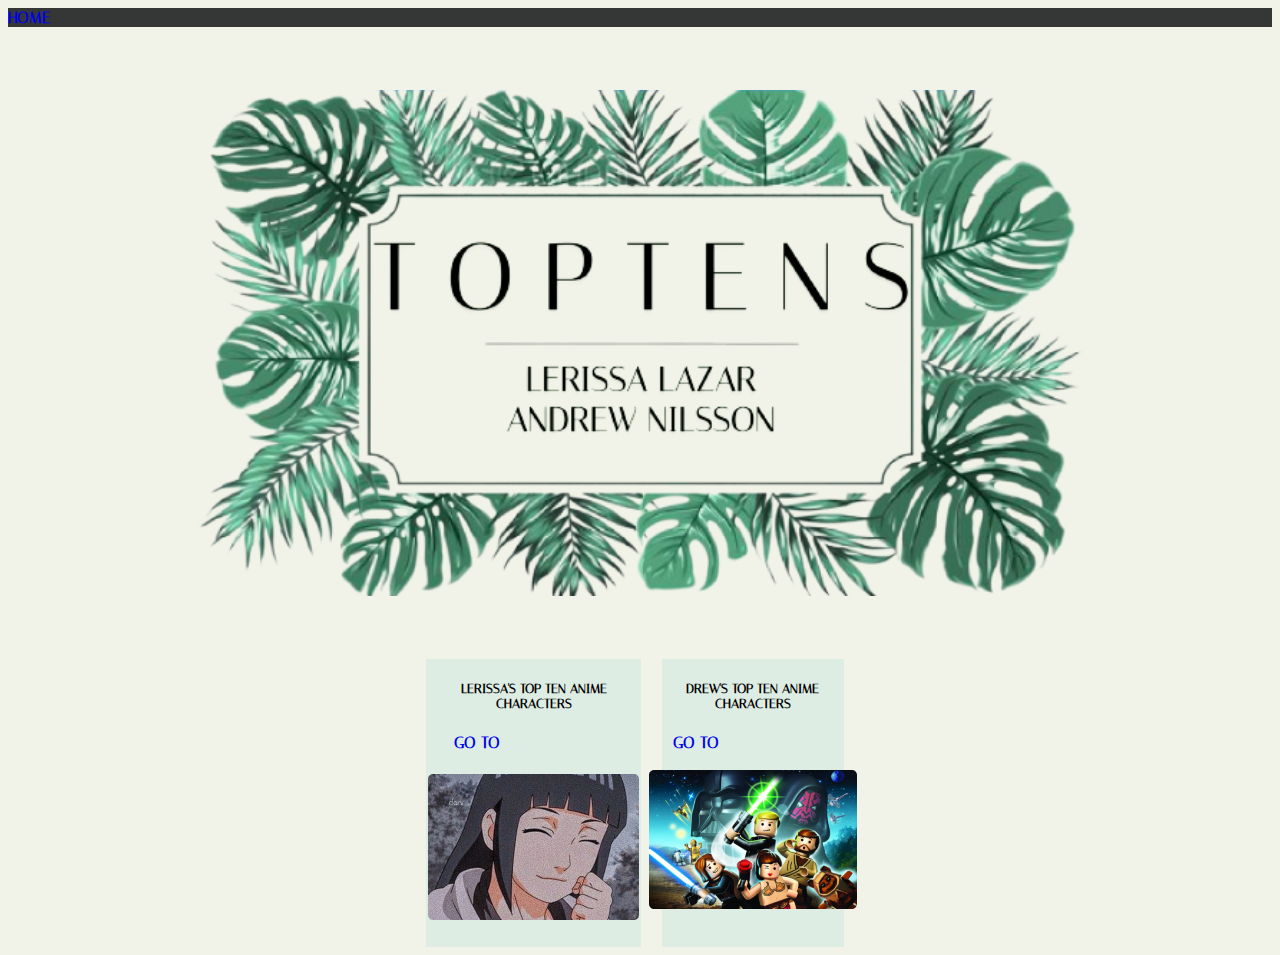
<file: index.html>
<!doctype html>
<html lang="en">

<head>
    <meta charset="utf-8">
    <meta name="viewport" content="width=device-width, initial-scale=1">
    <title>Top 10 Website</title>
    <link href="https://cdn.jsdelivr.net/npm/bootstrap@5.2.2/dist/css/bootstrap.min.css" rel="stylesheet"
        integrity="sha384-Zenh87qX5JnK2Jl0vWa8Ck2rdkQ2Bzep5IDxbcnCeuOxjzrPF/et3URy9Bv1WTRi" crossorigin="anonymous">
    <link href="./CSS/styles.css" rel="stylesheet">
    <link rel="preconnect" href="https://fonts.googleapis.com">
    <link rel="preconnect" href="https://fonts.gstatic.com" crossorigin>
    <link href="https://fonts.googleapis.com/css2?family=Italiana&display=swap" rel="stylesheet">
</head>

<body>
    <nav class="navbar bg-dark">
        <div class="container-fluid">
            <a a href="./index.html" class="btn btn-bd-nav"><span>HOME</span></a>
        </div>
    </nav>

    <div class="container homelogo">
        <img class="logo" src="./Assets/Screenshot_2022-11-08_at_11.23.37_AM-removebg-preview (1).png">
    </div>

    <div class="container homecards">
        <div class="col-6 homecardcolumn">
            <div class="card">
                <div class="row no-gutters">
                    <div class="col-sm-7">
                        <div class="row cardleft">
                            <div class="col-12 cardbody">
                                <div class="card-body">
                                    <h5 class="card-title">LERISSA'S TOP TEN ANIME CHARACTERS</h5>
                                </div>
                            </div>
                            <div class="col-12 cardbtn">
                                <a a href="./Pages/Lerissa.html" class="btn btn-bd-primary"><span>GO TO</span></a>
                            </div>
                        </div>
                    </div>
                    <div class="col-sm-5">
                        <img class="card-img" src="./Assets/HinataHyuga.png" alt="Lerissa's Top 10 Card">
                    </div>
                </div>
            </div>
        </div>
        <div class="col-6 homecardcolumn">
            <div class="card" style="width: 85%; height:fit-content;">
                <div class="row no-gutters">
                    <div class="col-sm-7">
                        <div class="row cardleft">
                            <div class="col-12 cardbody">
                                <div class="card-body">
                                    <h5 class="card-title">DREW'S TOP TEN ANIME CHARACTERS</h5>
                                </div>
                            </div>
                            <div class="col-12 cardbtn">
                                <a a href="./Pages/Drew.html" class="btn btn-bd-primary"><span>GO TO</span></a>
                            </div>
                        </div>
                    </div>
                    <div class="col-sm-5">
                        <img class="card-img" src="./Assets/LegoStarWars.png" alt="Drew's Top 10 Card">
                    </div>
                </div>
            </div>
        </div>
    </div>

</html>
</file>
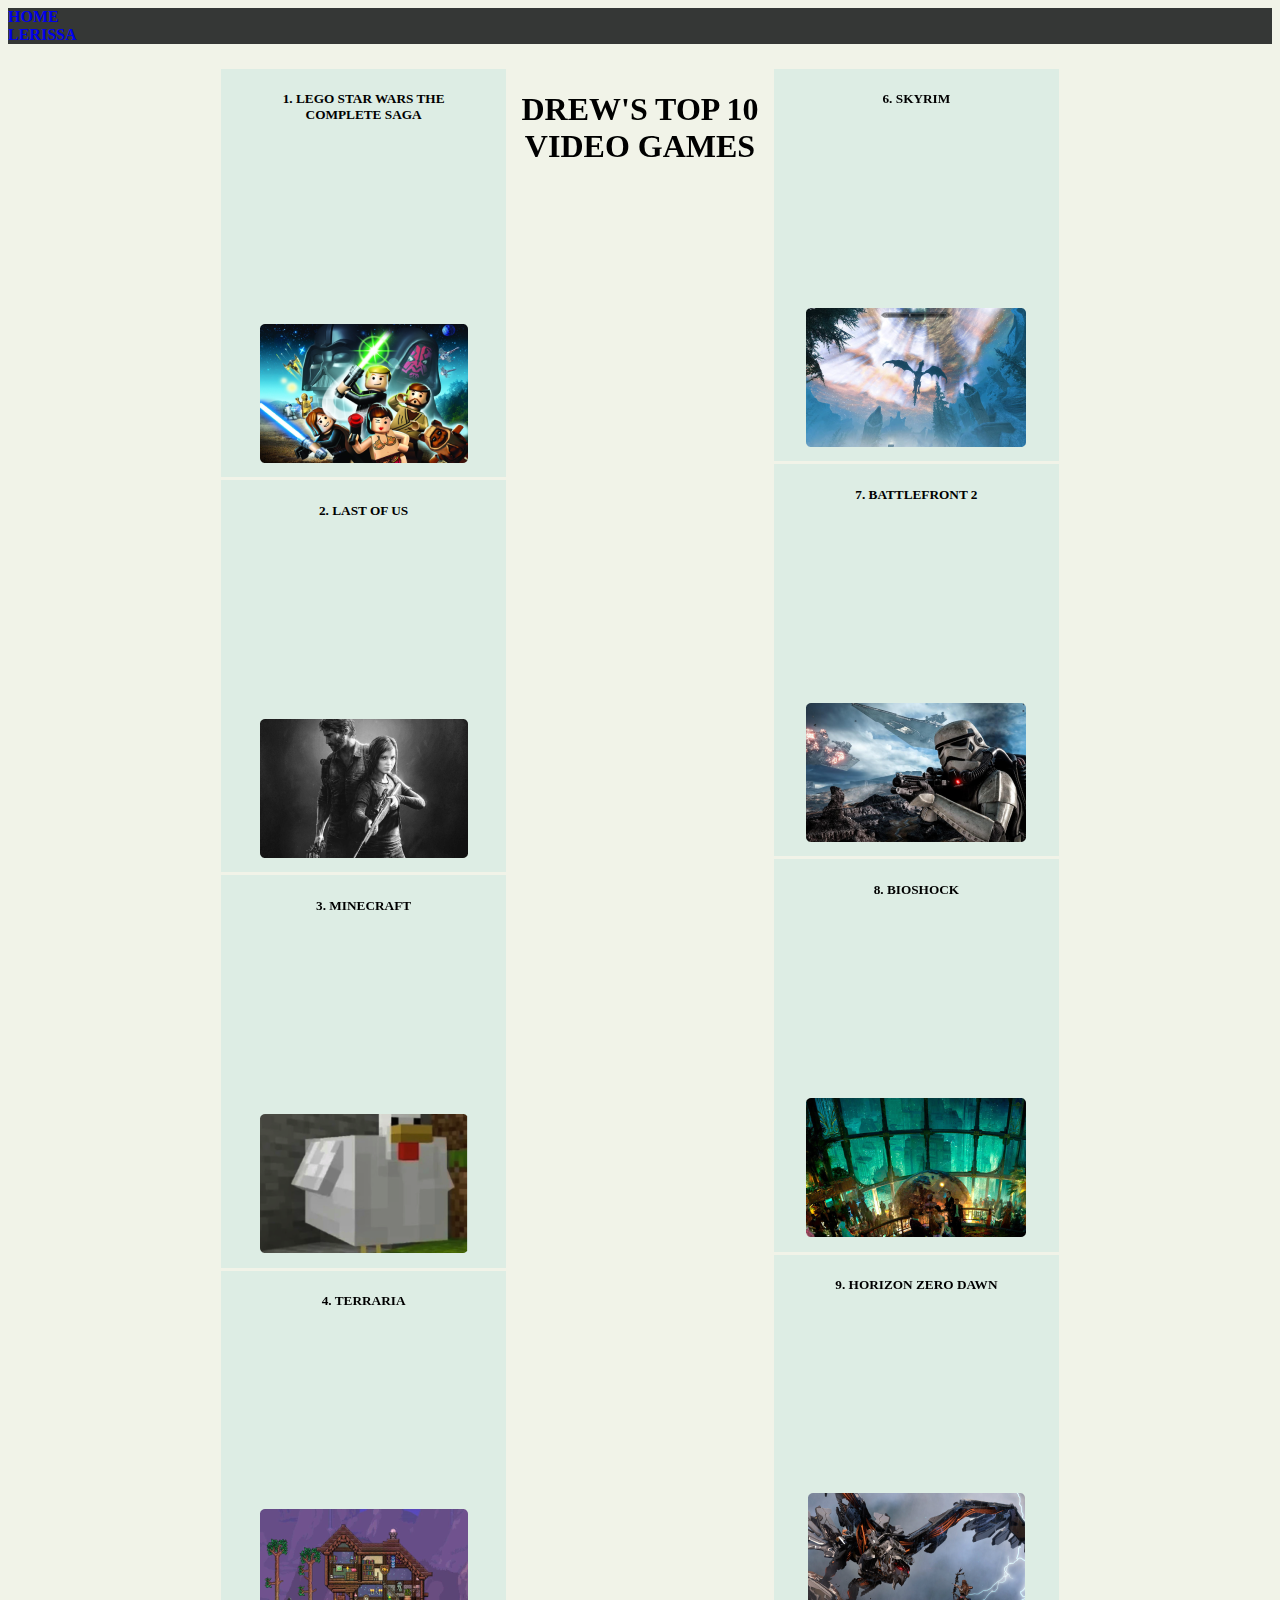
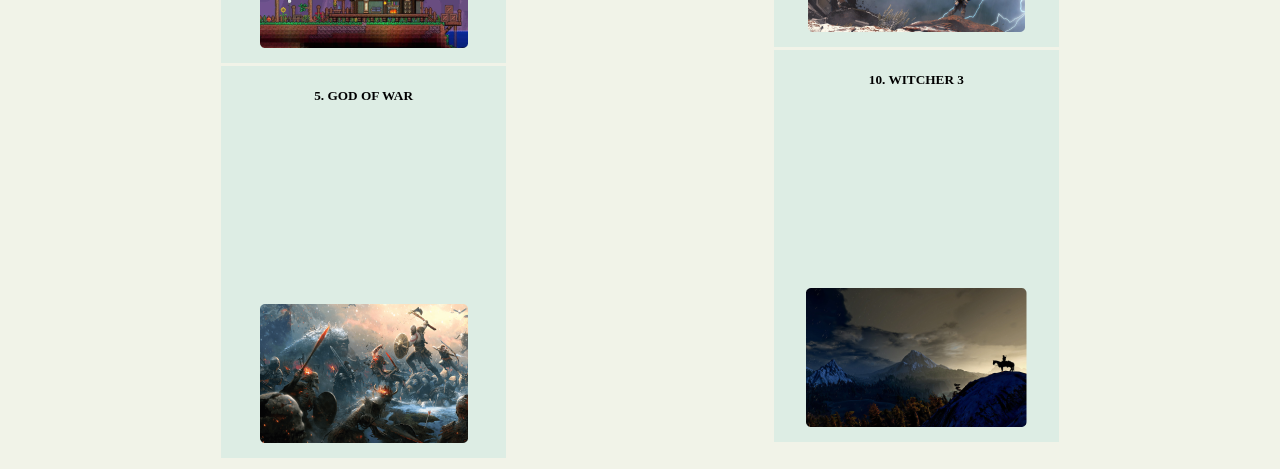
<file: Pages/Drew.html>
<!doctype html>
<html lang="en">

<head>
    <meta charset="utf-8">
    <meta name="viewport" content="width=device-width, initial-scale=1">
    <title>Drew's Top 10</title>
    <link href="https://cdn.jsdelivr.net/npm/bootstrap@5.2.2/dist/css/bootstrap.min.css" rel="stylesheet"
        integrity="sha384-Zenh87qX5JnK2Jl0vWa8Ck2rdkQ2Bzep5IDxbcnCeuOxjzrPF/et3URy9Bv1WTRi" crossorigin="anonymous">
    <link href="../CSS/styles.css" rel="stylesheet">
    <link rel="stylesheet" href="../CSS/wicked.css">
</head>

<body>
    <nav class="navbar bg-dark">
        <div class="container-fluid">
            <a a href="../index.html" class="btn btn-bd-nav"><span>HOME</span></a>

            <div class="nav-right-btn">
                <a a href="../Pages/Lerissa.html" class="btn btn-bd-nav"><span>LERISSA</span></a>
            </div>
        </div>
    </nav>

    <div class="container top10cards">
        <div class="col-6 top10column">
            <div class="row">
                <div class="col-12 top10cardcolumn">
                    <div class="card">
                        <div class="row no-gutters">
                            <div class="col-sm-7">
                                <div class="row cardleft">
                                    <div class="col-12 cardbody">
                                        <div class="card-body">
                                            <h5 class="card-title">1. LEGO STAR WARS THE COMPLETE SAGA</h5>
                                        </div>
                                    </div>
                                    <div class="col-12 cardbtn">
                                        <!-- <a href="#" class="btn btn-bd-primary">VIDEO</a> -->

                                        <iframe class="mt-4 yt-video" src="https://www.youtube.com/embed/uHiEdyiSkZ8" title="YouTube video player" frameborder="0" allow="accelerometer; autoplay; clipboard-write; encrypted-media; gyroscope; picture-in-picture" allowfullscreen></iframe>
                                    </div>
                                </div>
                            </div>
                            <div class="col-sm-5">
                                <img class="card-img" src="../Assets/LegoStarWars.png" alt="Lego Star Wars">
                            </div>
                        </div>
                    </div>
                </div>
                <div class="col-12 top10cardcolumn">
                    <div class="card">
                        <div class="row no-gutters">
                            <div class="col-sm-7">
                                <div class="row cardleft">
                                    <div class="col-12 cardbody">
                                        <div class="card-body">
                                            <h5 class="card-title">2. LAST OF US</h5>
                                        </div>
                                    </div>
                                    <div class="col-12 cardbtn">
                                        <!-- <a href="#" class="btn btn-bd-primary">VIDEO</a> -->

                                        <iframe class="mt-4 yt-video" src="https://www.youtube.com/embed/WxjeV10H1F0" title="YouTube video player" frameborder="0" allow="accelerometer; autoplay; clipboard-write; encrypted-media; gyroscope; picture-in-picture" allowfullscreen></iframe>
                                    </div>
                                </div>
                            </div>
                            <div class="col-sm-5">
                                <img class="card-img" src="../Assets/LastOfUs.png" alt="Last of Us">
                            </div>
                        </div>
                    </div>
                </div>
                <div class="col-12 top10cardcolumn">
                    <div class="card">
                        <div class="row no-gutters">
                            <div class="col-sm-7">
                                <div class="row cardleft">
                                    <div class="col-12 cardbody">
                                        <div class="card-body">
                                            <h5 class="card-title">3. MINECRAFT</h5>
                                        </div>
                                    </div>
                                    <div class="col-12 cardbtn">
                                        <!-- <a href="#" class="btn btn-bd-primary">VIDEO</a> -->

                                        <iframe class="mt-4 yt-video" src="https://www.youtube.com/embed/MmB9b5njVbA" title="YouTube video player" frameborder="0" allow="accelerometer; autoplay; clipboard-write; encrypted-media; gyroscope; picture-in-picture" allowfullscreen></iframe>

                                    </div>
                                </div>
                            </div>
                            <div class="col-sm-5">
                                <img class="card-img" src="../Assets/Minecraft.png" alt="Minecraft">
                            </div>
                        </div>
                    </div>
                </div>
                <div class="col-12 top10cardcolumn">
                    <div class="card">
                        <div class="row no-gutters">
                            <div class="col-sm-7">
                                <div class="row cardleft">
                                    <div class="col-12 cardbody">
                                        <div class="card-body">
                                            <h5 class="card-title">4. TERRARIA</h5>
                                        </div>
                                    </div>
                                    <div class="col-12 cardbtn">
                                        <!-- <a href="#" class="btn btn-bd-primary">VIDEO</a> -->

                                        <iframe class="mt-4 yt-video" src="https://www.youtube.com/embed/w7uOhFTrrq0" title="YouTube video player" frameborder="0" allow="accelerometer; autoplay; clipboard-write; encrypted-media; gyroscope; picture-in-picture" allowfullscreen></iframe>
                                    </div>
                                </div>
                            </div>
                            <div class="col-sm-5">
                                <img class="card-img" src="../Assets/Terraria.png" alt="Terraria">
                            </div>
                        </div>
                    </div>
                </div>
                <div class="col-12 top10cardcolumn">
                    <div class="card">
                        <div class="row no-gutters">
                            <div class="col-sm-7">
                                <div class="row cardleft">
                                    <div class="col-12 cardbody">
                                        <div class="card-body">
                                            <h5 class="card-title">5. GOD OF WAR</h5>
                                        </div>
                                    </div>
                                    <div class="col-12 cardbtn">
                                        <!-- <a href="#" class="btn btn-bd-primary">VIDEO</a> -->

                                        <iframe class="mt-4 yt-video" src="https://www.youtube.com/embed/rClXqZD2Xrs" title="YouTube video player" frameborder="0" allow="accelerometer; autoplay; clipboard-write; encrypted-media; gyroscope; picture-in-picture" allowfullscreen></iframe>
                                    </div>
                                </div>
                            </div>
                            <div class="col-sm-5">
                                <img class="card-img" src="../Assets/GodOfWar.png" alt="God of War">
                            </div>
                        </div>
                    </div>
                </div>
            </div>
        </div>

        <!-- <div class="col-1"></div> -->

        <div class="col-5 top10header pulse">
            <div class="row">
                <col-12></col-12>
                <col-12>
                    <h1>DREW'S TOP 10 VIDEO GAMES</h1>
                </col-12>
                <col-12></col-12>
            </div>
        </div>

        <!-- <div class="col-1"></div> -->

        <div class="col-6 top10column">
            <div class="row">
                <div class="col-12 top10cardcolumn">
                    <div class="card">
                        <div class="row no-gutters">
                            <div class="col-sm-7">
                                <div class="row cardleft">
                                    <div class="col-12 cardbody">
                                        <div class="card-body">
                                            <h5 class="card-title">6. SKYRIM</h5>
                                        </div>
                                    </div>
                                    <div class="col-12 cardbtn">
                                        <!-- <a href="#" class="btn btn-bd-primary">VIDEO</a> -->

                                        <iframe class="mt-4 yt-video" src="https://www.youtube.com/embed/JSRtYpNRoN0" title="YouTube video player" frameborder="0" allow="accelerometer; autoplay; clipboard-write; encrypted-media; gyroscope; picture-in-picture" allowfullscreen></iframe>
                                    </div>
                                </div>
                            </div>
                            <div class="col-sm-5">
                                <img class="card-img" src="../Assets/Skyrim.png" alt="Skyrim">
                            </div>
                        </div>
                    </div>
                </div>
                <div class="col-12 top10cardcolumn">
                    <div class="card">
                        <div class="row no-gutters">
                            <div class="col-sm-7">
                                <div class="row cardleft">
                                    <div class="col-12 cardbody">
                                        <div class="card-body">
                                            <h5 class="card-title">7. BATTLEFRONT 2</h5>
                                        </div>
                                    </div>
                                    <div class="col-12 cardbtn">
                                        <!-- <a href="#" class="btn btn-bd-primary">VIDEO</a> -->

                                        <iframe class="mt-4 yt-video" src="https://www.youtube.com/embed/gPHq5FA1MS8" title="YouTube video player" frameborder="0" allow="accelerometer; autoplay; clipboard-write; encrypted-media; gyroscope; picture-in-picture" allowfullscreen></iframe>
                                    </div>
                                </div>
                            </div>
                            <div class="col-sm-5">
                                <img class="card-img" src="../Assets/Battlefront2.png" alt="Battlefront 2">
                            </div>
                        </div>
                    </div>
                </div>
                <div class="col-12 top10cardcolumn">
                    <div class="card">
                        <div class="row no-gutters">
                            <div class="col-sm-7">
                                <div class="row cardleft">
                                    <div class="col-12 cardbody">
                                        <div class="card-body">
                                            <h5 class="card-title">8. BIOSHOCK</h5>
                                        </div>
                                    </div>
                                    <div class="col-12 cardbtn">
                                        <!-- <a href="#" class="btn btn-bd-primary">VIDEO</a> -->

                                        <iframe class="mt-4 yt-video" src="https://www.youtube.com/embed/9rg7CWYqiI0" title="YouTube video player" frameborder="0" allow="accelerometer; autoplay; clipboard-write; encrypted-media; gyroscope; picture-in-picture" allowfullscreen></iframe>
                                    </div>
                                </div>
                            </div>
                            <div class="col-sm-5">
                                <img class="card-img" src="../Assets/Bioshock.png" alt="Bioshock">
                            </div>
                        </div>
                    </div>
                </div>
                <div class="col-12 top10cardcolumn">
                    <div class="card">
                        <div class="row no-gutters">
                            <div class="col-sm-7">
                                <div class="row cardleft">
                                    <div class="col-12 cardbody">
                                        <div class="card-body">
                                            <h5 class="card-title">9. HORIZON ZERO DAWN</h5>
                                        </div>
                                    </div>
                                    <div class="col-12 cardbtn">
                                        <!-- <a href="#" class="btn btn-bd-primary">VIDEO</a> -->

                                        <iframe class="mt-4 yt-video" src="https://www.youtube.com/embed/wzx96gYA8ek" title="YouTube video player" frameborder="0" allow="accelerometer; autoplay; clipboard-write; encrypted-media; gyroscope; picture-in-picture" allowfullscreen></iframe>
                                    </div>
                                </div>
                            </div>
                            <div class="col-sm-5">
                                <img class="card-img" src="../Assets/HorizonZeroDawn.png" alt="Horizon Zero Dawn">
                            </div>
                        </div>
                    </div>
                </div>
                <div class="col-12 top10cardcolumn">
                    <div class="card">
                        <div class="row no-gutters">
                            <div class="col-sm-7">
                                <div class="row cardleft">
                                    <div class="col-12 cardbody">
                                        <div class="card-body">
                                            <h5 class="card-title">10. WITCHER 3</h5>
                                        </div>
                                    </div>
                                    <div class="col-12 cardbtn">
                                        <!-- <a href="#" class="btn btn-bd-primary">VIDEO</a> -->

                                        <iframe class="mt-4 yt-video" src="https://www.youtube.com/embed/Y-0TZKcerow" title="YouTube video player" frameborder="0" allow="accelerometer; autoplay; clipboard-write; encrypted-media; gyroscope; picture-in-picture" allowfullscreen></iframe>
                                    </div>
                                </div>
                            </div>
                            <div class="col-sm-5">
                                <img class="card-img" src="../Assets/Witcher3.png" alt="Witcher 3">
                            </div>
                        </div>
                    </div>
                </div>
            </div>
        </div>

</html>
</file>
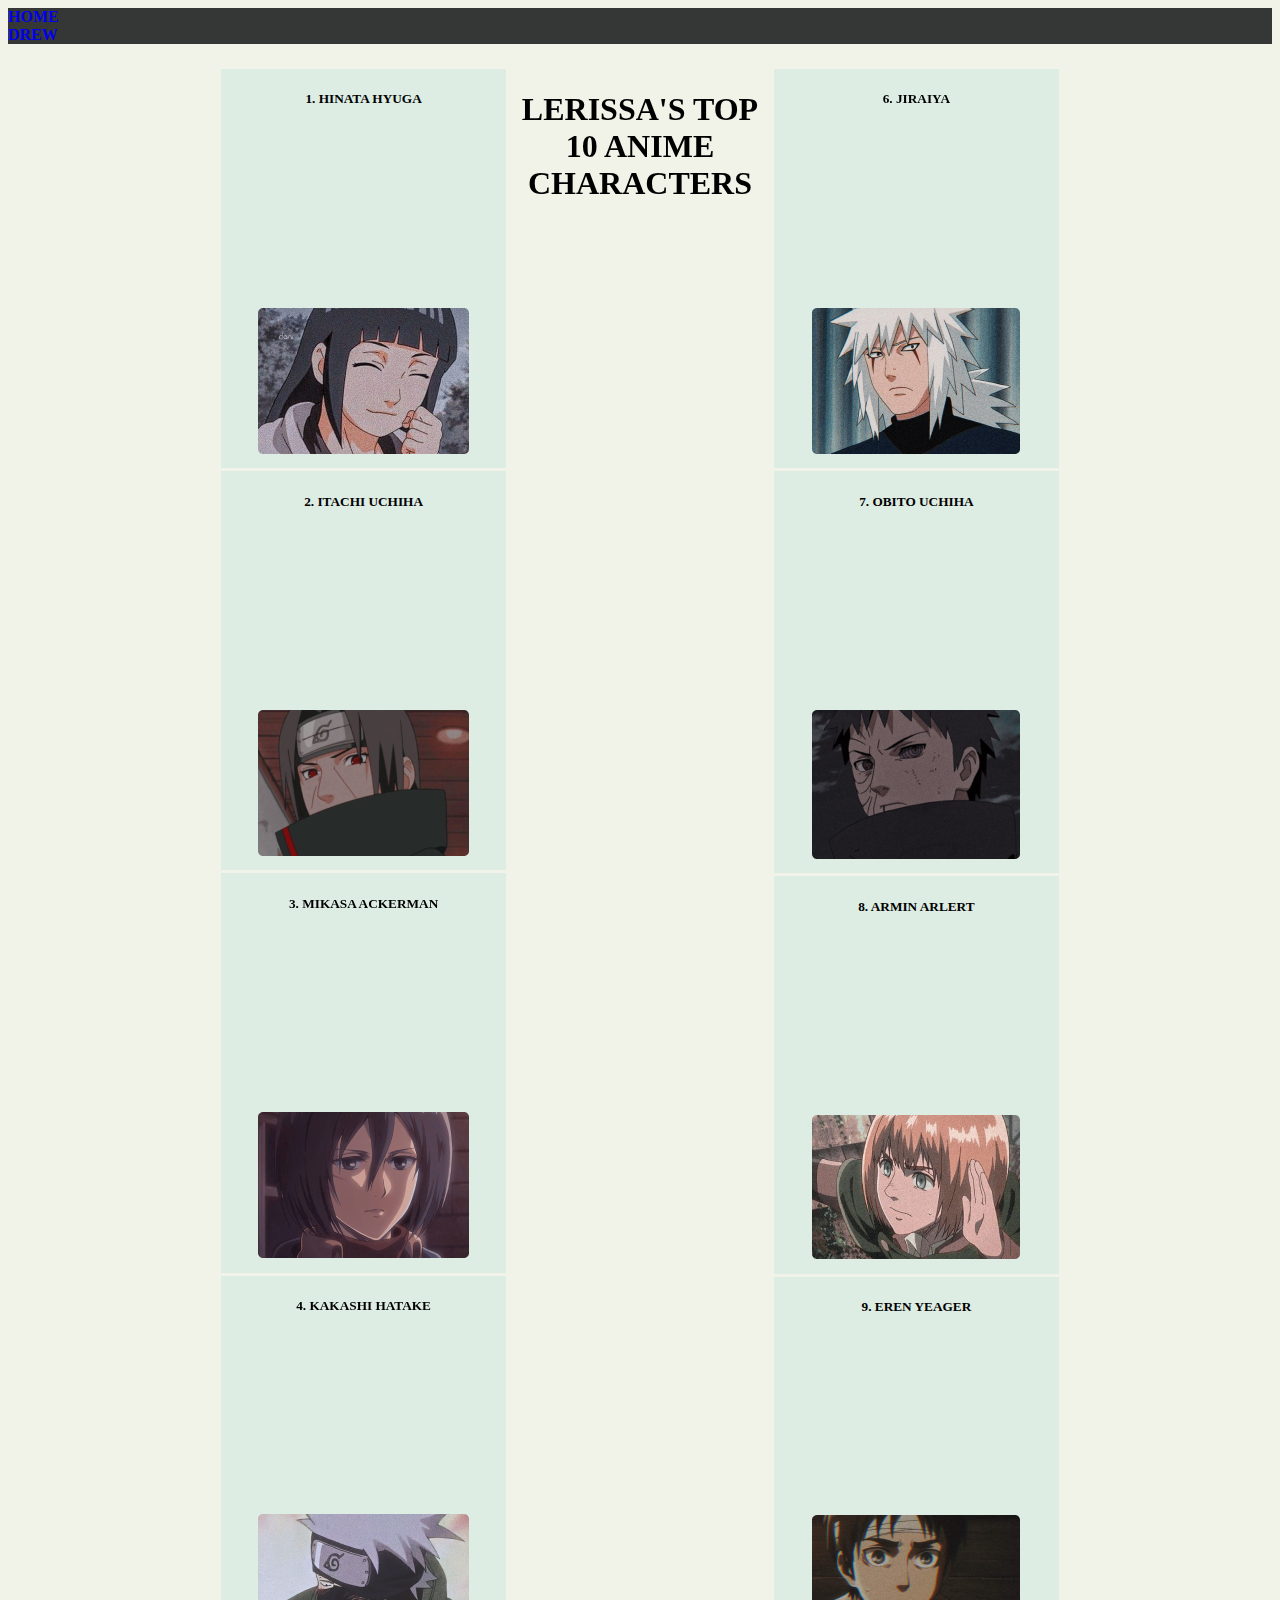
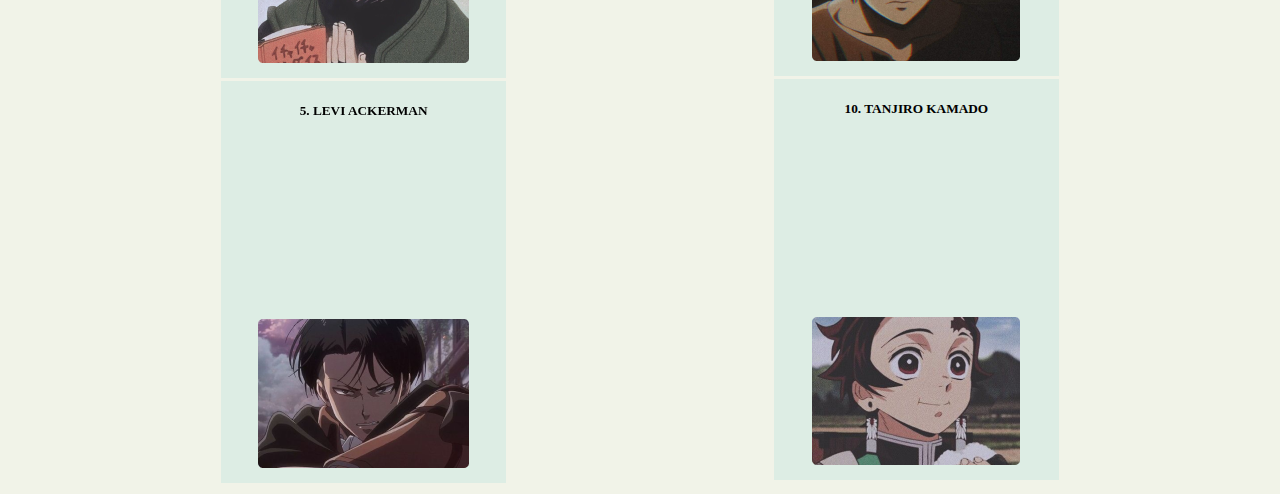
<file: Pages/Lerissa.html>
<!doctype html>
<html lang="en">

<head>
    <meta charset="utf-8">
    <meta name="viewport" content="width=device-width, initial-scale=1">
    <title>Lerissa's Top 10</title>
    <link href="https://cdn.jsdelivr.net/npm/bootstrap@5.2.2/dist/css/bootstrap.min.css" rel="stylesheet"
        integrity="sha384-Zenh87qX5JnK2Jl0vWa8Ck2rdkQ2Bzep5IDxbcnCeuOxjzrPF/et3URy9Bv1WTRi" crossorigin="anonymous">
    <link href="../CSS/styles.css" rel="stylesheet">
    <link rel="stylesheet" href="../CSS/wicked.css">
</head>

<body>
    <nav class="navbar bg-dark">
        <div class="container-fluid">
            <a a href="../index.html" class="btn btn-bd-nav"><span>HOME</span></a>

            <div class="nav-right-btn">
                <a a href="../Pages/Drew.html" class="btn btn-bd-nav"><span>DREW</span></a>
            </div>
        </div>
    </nav>

    <div class="container top10cards">
        <div class="col-6 top10column">
            <div class="row">
                <div class="col-12 top10cardcolumn">
                    <div class="card">
                        <div class="row no-gutters">
                            <div class="col-sm-7">
                                <div class="row cardleft">
                                    <div class="col-12 cardbody">
                                        <div class="card-body">
                                            <h5 class="card-title">1. HINATA HYUGA</h5>
                                        </div>
                                    </div>
                                    <div class="col-12 cardbtn">
                                        <!-- <a class="btn btn-bd-primary"><span>VIDEO</span></a> -->
                                        <iframe class="mt-4 yt-video"
                                            src="https://www.youtube.com/embed/PmNa8SWGm4A" title="YouTube video player"
                                            frameborder="0"
                                            allow="accelerometer; autoplay; clipboard-write; encrypted-media; gyroscope; picture-in-picture"
                                            allowfullscreen></iframe>
                                    </div>
                                </div>
                            </div>
                            <div class="col-sm-5">
                                <img class="card-img" src="../Assets/HinataHyuga.png" alt="Lerissa's Top 10 Card">
                            </div>
                        </div>
                    </div>
                </div>
                <div class="col-12 top10cardcolumn">
                    <div class="card">
                        <div class="row no-gutters">
                            <div class="col-sm-7">
                                <div class="row cardleft">
                                    <div class="col-12 cardbody">
                                        <div class="card-body">
                                            <h5 class="card-title">2. ITACHI UCHIHA</h5>
                                        </div>
                                    </div>
                                    <div class="col-12 cardbtn">
                                        <!-- <a class="btn btn-bd-primary"><span>VIDEO</span></a> -->
                                        <iframe class="mt-4 yt-video" src="https://www.youtube.com/embed/SrystGmjibU"
                                            title="YouTube video player" frameborder="0"
                                            allow="accelerometer; autoplay; clipboard-write; encrypted-media; gyroscope; picture-in-picture"
                                            allowfullscreen></iframe>
                                    </div>
                                </div>
                            </div>
                            <div class="col-sm-5">
                                <img class="card-img" src="../Assets/ItachiUchiha.png" alt="Lerissa's Top 10 Card">
                            </div>
                        </div>
                    </div>
                </div>
                <div class="col-12 top10cardcolumn">
                    <div class="card">
                        <div class="row no-gutters">
                            <div class="col-sm-7">
                                <div class="row cardleft">
                                    <div class="col-12 cardbody">
                                        <div class="card-body">
                                            <h5 class="card-title">3. MIKASA ACKERMAN</h5>
                                        </div>
                                    </div>
                                    <div class="col-12 cardbtn">
                                        <!-- <a class="btn btn-bd-primary"><span>VIDEO</span></a> -->
                                        <iframe class="mt-4 yt-video" src="https://www.youtube.com/embed/6BjO5jVXhiA" title="YouTube video player" frameborder="0" allow="accelerometer; autoplay; clipboard-write; encrypted-media; gyroscope; picture-in-picture" allowfullscreen></iframe>
                                    </div>
                                </div>
                            </div>
                            <div class="col-sm-5">
                                <img class="card-img" src="../Assets/MikasaAckerman.png" alt="Lerissa's Top 10 Card">
                            </div>
                        </div>
                    </div>
                </div>
                <div class="col-12 top10cardcolumn">
                    <div class="card">
                        <div class="row no-gutters">
                            <div class="col-sm-7">
                                <div class="row cardleft">
                                    <div class="col-12 cardbody">
                                        <div class="card-body">
                                            <h5 class="card-title">4. KAKASHI HATAKE</h5>
                                        </div>
                                    </div>
                                    <div class="col-12 cardbtn">
                                        <!-- <a class="btn btn-bd-primary"><span>VIDEO</span></a> -->
                                        <iframe class="mt-4 yt-video" src="https://www.youtube.com/embed/c2_pSmWoe6A" title="YouTube video player" frameborder="0" allow="accelerometer; autoplay; clipboard-write; encrypted-media; gyroscope; picture-in-picture" allowfullscreen></iframe>
                                    </div>
                                </div>
                            </div>
                            <div class="col-sm-5">
                                <img class="card-img" src="../Assets/KakashiHatake.png" alt="Lerissa's Top 10 Card">
                            </div>
                        </div>
                    </div>
                </div>
                <div class="col-12 top10cardcolumn">
                    <div class="card">
                        <div class="row no-gutters">
                            <div class="col-sm-7">
                                <div class="row cardleft">
                                    <div class="col-12 cardbody">
                                        <div class="card-body">
                                            <h5 class="card-title">5. LEVI ACKERMAN</h5>
                                        </div>
                                    </div>
                                    <div class="col-12 cardbtn">
                                        <!-- <a class="btn btn-bd-primary"><span>VIDEO</span></a> -->
                                        <iframe class="mt-4 yt-video" src="https://www.youtube.com/embed/uAInfkyRJkw" title="YouTube video player" frameborder="0" allow="accelerometer; autoplay; clipboard-write; encrypted-media; gyroscope; picture-in-picture" allowfullscreen></iframe>
                                    </div>
                                </div>
                            </div>
                            <div class="col-sm-5">
                                <img class="card-img" src="../Assets/LeviAckerman.png" alt="Lerissa's Top 10 Card">
                            </div>
                        </div>
                    </div>
                </div>
            </div>
        </div>

        <!-- <div class="col-1"></div> -->

        <div class="col-5 top10header pulse">
            <div class="row">
                <col-12></col-12>
                <col-12>
                    <h1>LERISSA'S TOP 10 ANIME CHARACTERS</h1>
                </col-12>
                <col-12></col-12>
            </div>
        </div>

        <!-- <div class="col-1"></div> -->

        <div class="col-6 top10column">
            <div class="row">
                <div class="col-12 top10cardcolumn">
                    <div class="card">
                        <div class="row no-gutters">
                            <div class="col-sm-7">
                                <div class="row cardleft">
                                    <div class="col-12 cardbody">
                                        <div class="card-body">
                                            <h5 class="card-title">6. JIRAIYA</h5>
                                        </div>
                                    </div>
                                    <div class="col-12 cardbtn">
                                        <!-- <a class="btn btn-bd-primary"><span>VIDEO</span></a> -->
                                        <iframe class="mt-4 yt-video" src="https://www.youtube.com/embed/zRdc2T1CT5g" title="YouTube video player" frameborder="0" allow="accelerometer; autoplay; clipboard-write; encrypted-media; gyroscope; picture-in-picture" allowfullscreen></iframe>
                                    </div>
                                </div>
                            </div>
                            <div class="col-sm-5">
                                <img class="card-img" src="../Assets/Jiraiya.png" alt="Lerissa's Top 10 Card">
                            </div>
                        </div>
                    </div>
                </div>
                <div class="col-12 top10cardcolumn">
                    <div class="card">
                        <div class="row no-gutters">
                            <div class="col-sm-7">
                                <div class="row cardleft">
                                    <div class="col-12 cardbody">
                                        <div class="card-body">
                                            <h5 class="card-title">7. OBITO UCHIHA</h5>
                                        </div>
                                    </div>
                                    <div class="col-12 cardbtn">
                                        <!-- <a class="btn btn-bd-primary"><span>VIDEO</span></a> -->
                                        <iframe class="mt-4 yt-video" src="https://www.youtube.com/embed/Et_sgW4RCNM" title="YouTube video player" frameborder="0" allow="accelerometer; autoplay; clipboard-write; encrypted-media; gyroscope; picture-in-picture" allowfullscreen></iframe>
                                    </div>
                                </div>
                            </div>
                            <div class="col-sm-5">
                                <img class="card-img" src="../Assets/ObitoUchiha.png" alt="Lerissa's Top 10 Card">
                            </div>
                        </div>
                    </div>
                </div>
                <div class="col-12 top10cardcolumn">
                    <div class="card">
                        <div class="row no-gutters">
                            <div class="col-sm-7">
                                <div class="row cardleft">
                                    <div class="col-12 cardbody">
                                        <div class="card-body">
                                            <h5 class="card-title">8. ARMIN ARLERT</h5>
                                        </div>
                                    </div>
                                    <div class="col-12 cardbtn">
                                        <!-- <a class="btn btn-bd-primary"><span>VIDEO</span></a> -->
                                        <iframe class="mt-4 yt-video" src="https://www.youtube.com/embed/2LK4JedVXU4" title="YouTube video player" frameborder="0" allow="accelerometer; autoplay; clipboard-write; encrypted-media; gyroscope; picture-in-picture" allowfullscreen></iframe>
                                    </div>
                                </div>
                            </div>
                            <div class="col-sm-5">
                                <img class="card-img" src="../Assets/ArminArlelt.png" alt="Lerissa's Top 10 Card">
                            </div>
                        </div>
                    </div>
                </div>
                <div class="col-12 top10cardcolumn">
                    <div class="card">
                        <div class="row no-gutters">
                            <div class="col-sm-7">
                                <div class="row cardleft">
                                    <div class="col-12 cardbody">
                                        <div class="card-body">
                                            <h5 class="card-title">9. EREN YEAGER</h5>
                                        </div>
                                    </div>
                                    <div class="col-12 cardbtn">
                                        <!-- <a class="btn btn-bd-primary"><span>VIDEO</span></a> -->
                                        <iframe class="mt-4 yt-video" src="https://www.youtube.com/embed/OBDL2ZsGswg" title="YouTube video player" frameborder="0" allow="accelerometer; autoplay; clipboard-write; encrypted-media; gyroscope; picture-in-picture" allowfullscreen></iframe>
                                    </div>
                                </div>
                            </div>
                            <div class="col-sm-5">
                                <img class="card-img" src="../Assets/ErenYeager.png" alt="Lerissa's Top 10 Card">
                            </div>
                        </div>
                    </div>
                </div>
                <div class="col-12 top10cardcolumn">
                    <div class="card">
                        <div class="row no-gutters">
                            <div class="col-sm-7">
                                <div class="row cardleft">
                                    <div class="col-12 cardbody">
                                        <div class="card-body">
                                            <h5 class="card-title">10. TANJIRO KAMADO</h5>
                                        </div>
                                    </div>
                                    <div class="col-12 cardbtn">
                                        <!-- <a class="btn btn-bd-primary"><span>VIDEO</span></a> -->
                                        <iframe class="mt-4 yt-video" src="https://www.youtube.com/embed/tAWb4aby3f8" title="YouTube video player" frameborder="0" allow="accelerometer; autoplay; clipboard-write; encrypted-media; gyroscope; picture-in-picture" allowfullscreen></iframe>
                                    </div>
                                </div>
                            </div>
                            <div class="col-sm-5">
                                <img class="card-img" src="../Assets/TanjiroKamado.png" alt="Lerissa's Top 10 Card">
                            </div>
                        </div>
                    </div>
                </div>
            </div>
        </div>

</html>
</file>
<file: CSS/styles.css>
body {
    background-color:#f1f3e8;
    font-family: 'Italiana', serif;
    font-weight: bold;
}

.homelogo {
    display: flex;
    justify-content: center;
    margin-top: 5%;
}

.logo {
    width: 80%;
    height: auto;
}

.homecards {
    display: flex;
    justify-content: center;
    margin-top: 5%;
}

.card {
    background-color: #DDEDE4;
    width: 95%;
    height: max-content;
    margin-left: 1%;
    margin-right: 1%;
    min-height: 18rem;
}

.homecardcolumn {
    display: flex;
    justify-content: space-around;
}

.col-sm-5 {
    display: flex;
    justify-content: center;
    align-content: center;
}

.col-sm-7 {
    display: flex;
    justify-content: center;
}

.cardbtn {
    display: flex;
    justify-content: center;
    align-self: flex-end;
    padding-bottom: 5%;
    height: fit-content;
}

.card-body {
    margin-left: 10%;
    margin-right: 10%;
    text-align: center;
    height: fit-content;
}

.card-title {
    font-weight: bold;
}

.btn-bd-primary {
    --bs-btn-color: black;
    --bs-btn-hover-color: black;
    --bs-btn-bg: #FAFBDB;
    --bs-btn-hover-bg: #eff1cd;
    --bs-btn-active-bg: #FAFBDB;
    font-weight: bold;
    width: 10rem;
    border-radius: 15px;
}

.btn-bd-nav {
    --bs-btn-color: white;
    --bs-btn-hover-color: white;
    --bs-btn-bg: #3D6C56;
    --bs-btn-hover-bg: #2c4d3d;
    --bs-btn-active-bg: #3D6C56;
    font-weight: bold;
    width: 10rem;
    border-radius: 15px;
}

.card-img {
    padding: 5%;
    /* height: fit-content;
    width: fit-content; */
}

.bg-dark {
    background-color: #353736;
}


.top10cards {
    display: flex;
    justify-content: center;
    margin-top: 2%;
}

.top10cardcolumn {
    display: flex;
    justify-content: center;
    padding-bottom: 1%;
}

.top10column {
    display: flex;
    justify-content: space-around;
}

.top10header {
    display: flex;
    justify-content: center;
    text-align: center;
    width: 20%;
}
  
  .btn-bd-primary span {
    cursor: pointer;
    display: inline-block;
    position: relative;
    transition: 0.5s;
}
  
  .btn-bd-primary span:after {
    content: '\00bb';
    position: absolute;
    opacity: 0;
    top: 0;
    right: -20px;
    transition: 0.5s;
}
  
  .btn-bd-primary:hover span {
    padding-right: 25px;
}
  
  .btn-bd-primary:hover span:after {
    opacity: 1;
    right: 0;
}

.btn-bd-nav span {
    cursor: pointer;
    display: inline-block;
    position: relative;
    transition: 0.5s;
}
  
  .btn-bd-nav span:after {
    content: '\00bb';
    position: absolute;
    opacity: 0;
    top: 0;
    right: -20px;
    transition: 0.5s;
}
  
  .btn-bd-nav:hover span {
    padding-right: 25px;
}
  
  .btn-bd-nav:hover span:after {
    opacity: 1;
    right: 0;
}

.yt-video {
    width: 80%;
    height: 60%;
    border-radius: 15px;
}

.no-gutters {
    min-height: 18rem;
}
</file>
<file: CSS/wicked.css>
.barrelRoll,.fadeIn,.floater,.heartbeat,.pulse,.rollerLeft,.rollerRight,.rotateIn,.rotateInLeft,.rotateInRight,.rotation,.shake,.sideToSide,.slideDown,.slideLeft,.slideRight,.slideUp,.spinner,.wiggle,.zoomer,.zoomerOut{visibility:visible!important}.rotation{animation-name:rotation;-webkit-animation-name:rotation;animation-duration:4s;-webkit-animation-duration:4s;animation-timing-function:linear;-webkit-animation-timing-function:linear;animation-iteration-count:infinite}.rotation,.sideToSide{-webkit-animation-iteration-count:infinite}@-webkit-keyframes rotation{from{-webkit-transform:rotate(0) translateX(50%) rotate(0)}to{-webkit-transform:rotate(360deg) translateX(50%) rotate(-360deg)}}@keyframes rotation{from{transform:rotate(0) translateX(50%) rotate(0)}to{transform:rotate(360deg) translateX(50%) rotate(-360deg)}}.sideToSide{animation-name:sideToSide;-webkit-animation-name:sideToSide;animation-duration:3s;-webkit-animation-duration:3s;animation-timing-function:ease;-webkit-animation-timing-function:ease;animation-iteration-count:infinite}@-webkit-keyframes sideToSide{0%,100%{-webkit-transform:translate(100%,0)}50%{-webkit-transform:translate(-100%,0)}}@keyframes sideToSide{0%,100%{transform:translate(100%,0)}50%{transform:translate(-100%,0)}}.zoomer{animation-name:zoomer;-webkit-animation-name:zoomer;-webkit-animation-duration:1s;-webkit-animation-timing-function:cubic-bezier(.5,.2,.3,1);animation-iteration-count:1}.zoomer,.zoomerOut{-webkit-animation-iteration-count:1;animation-timing-function:cubic-bezier(.5,.2,.3,1);animation-duration:1s}@-webkit-keyframes zoomer{0%{-webkit-transform:scale(.3)}100%{-webkit-transform:scale(1)}}@keyframes zoomer{0%{transform:scale(.3)}100%{transform:scale(1)}}.zoomerOut{animation-name:zoomerOut;-webkit-animation-name:zoomerOut;-webkit-animation-duration:1s;-webkit-animation-timing-function:cubic-bezier(.5,.2,.3,1);animation-iteration-count:1;animation-fill-mode:forwards}.rollerRight,.zoomerOut{-webkit-animation-fill-mode:forwards}@-webkit-keyframes zoomerOut{0%{-webkit-transform:scale(1)}100%{-webkit-transform:scale(0)}}@keyframes zoomerOut{0%{transform:scale(1)}100%{transform:scale(0)}}.spinner{animation-name:spinner;-webkit-animation-name:spinner;-webkit-animation-duration:2s;-webkit-animation-timing-function:linear;-webkit-animation-iteration-count:infinite;animation-iteration-count:infinite}.pulse,.spinner{animation-timing-function:linear;animation-duration:2s}@-webkit-keyframes spinner{from{-webkit-transform:rotate(0)}to{-webkit-transform:rotate(360deg)}}@keyframes spinner{from{transform:rotate(0)}to{transform:rotate(360deg)}}.pulse{animation-name:pulse;-webkit-animation-name:pulse;-webkit-animation-duration:2s;-webkit-animation-timing-function:linear;animation-iteration-count:infinite;-webkit-animation-iteration-count:infinite}@keyframes pulse{0%,100%{transform:scale(.9);opacity:.9}50%{transform:scale(1);opacity:1}}@-webkit-keyframes pulse{0%,100%{-webkit-transform:scale(.95);opacity:.9}50%{-webkit-transform:scale(1);opacity:1}}.shake{animation-name:shake;-webkit-animation-name:shake;-webkit-animation-duration:.4s;-webkit-animation-timing-function:ease;-webkit-animation-iteration-count:1}.barrelRoll,.shake{animation-iteration-count:1;animation-timing-function:ease;animation-duration:.4s}@keyframes shake{0%,100%{transform:translateX(0)}16%,50%,83%{transform:translateX(-10px)}33%,66%{transform:translateX(10px)}}@-webkit-keyframes shake{0%,100%{-webkit-transform:translateX(0)}16%,50%,83%{-webkit-transform:translateX(-10px)}33%,66%{-webkit-transform:translateX(10px)}}.barrelRoll{animation-name:barrelRoll;-webkit-animation-name:barrelRoll;-webkit-animation-duration:.4s;-webkit-animation-timing-function:ease;-webkit-animation-iteration-count:1}@keyframes barrelRoll{from{transform:rotate(0)}to{transform:rotate(360deg)}}@-webkit-keyframes barrelRoll{from{-webkit-transform:rotate(0)}to{-webkit-transform:rotate(360deg)}}.floater{animation-name:floater;-webkit-animation-name:floater;animation-duration:1.5s;-webkit-animation-duration:1.5s;-webkit-animation-iteration-count:infinite}.floater,.wiggle{animation-iteration-count:infinite}@keyframes floater{0%,100%{transform:translateY(0)}50%{transform:translateY(8%)}}@-webkit-keyframes floater{0%,100%{-webkit-transform:translateY(0)}50%{-webkit-transform:translateY(8%)}}.wiggle{animation-name:wiggle;-webkit-animation-name:wiggle;animation-duration:2.5s;-webkit-animation-duration:2.5s;-webkit-animation-iteration-count:infinite}@keyframes wiggle{0%,100%{transform:rotate(-4deg)}50%{transform:rotate(4deg)}}@-webkit-keyframes wiggle{0%,100%{-webkit-transform:rotate(-4deg)}50%{-webkit-transform:rotate(4deg)}}.pound{animation-name:pound;-webkit-animation-name:pound;animation-duration:.5s;-webkit-animation-duration:.5s;-webkit-animation-timing-function:ease;-webkit-animation-iteration-count:infinite;visibility:visible!important}.heartbeat,.pound{animation-iteration-count:infinite;animation-timing-function:ease}@keyframes pound{to{transform:scale(1.2)}}@-webkit-keyframes pound{to{transform:scale(1.2)}}.heartbeat{animation-name:heartbeat;-webkit-animation-name:heartbeat;animation-duration:3s;-webkit-animation-duration:3s;-webkit-animation-timing-function:ease;-webkit-animation-iteration-count:infinite}@keyframes heartbeat{0%,100%{transform:scale(1)}10%{transform:scale(1.2)}20%{transform:scale(1.4)}}@-webkit-keyframes heartbeat{0%,100%{-webkit-transform:scale(1)}10%{-webkit-transform:scale(1.2)}20%{-webkit-transform:scale(1.4)}}.rollerRight{animation-name:rollerRight;-webkit-animation-name:rollerRight;animation-duration:2s;-webkit-animation-duration:2s;-webkit-animation-timing-function:ease;-webkit-animation-iteration-count:1;animation-fill-mode:forwards}.rollerLeft,.rollerRight{animation-iteration-count:1;animation-timing-function:ease}@keyframes rollerRight{0%{transform:translateX(-200px) rotate(0);opacity:0}100%{transform:translateX(0) rotate(2turn);opacity:1}}@-webkit-keyframes rollerRight{0%{-webkit-transform:translateX(-200px) rotate(0);opacity:0}100%{-webkit-transform:translateX(0) rotate(2turn);opacity:1}}.rollerLeft{animation-name:rollerLeft;-webkit-animation-name:rollerLeft;animation-duration:2s;-webkit-animation-duration:2s;-webkit-animation-timing-function:ease;-webkit-animation-iteration-count:1;animation-fill-mode:forwards}.fadeOut,.rollerLeft{-webkit-animation-fill-mode:forwards}@keyframes rollerLeft{0%{transform:translateX(200px) rotate(0);opacity:0}100%{transform:translateX(0) rotate(-2turn);opacity:1}}@-webkit-keyframes rollerLeft{0%{-webkit-transform:translateX(200px) rotate(0);opacity:0}100%{-webkit-transform:translateX(0) rotate(-2turn);opacity:1}}.slideDown{animation-name:slideDown;-webkit-animation-name:slideDown;-webkit-animation-duration:1s;-webkit-animation-timing-function:ease}.slideDown,.slideUp{animation-timing-function:ease;animation-duration:1s}@keyframes slideDown{0%{transform:translateY(-100%);opacity:0}100%{transform:translateY(0);opacity:1}}@-webkit-keyframes slideDown{0%{-webkit-transform:translateY(-100%);opacity:0}100%{-webkit-transform:translateY(0);opacity:1}}.slideUp{animation-name:slideUp;-webkit-animation-name:slideUp;-webkit-animation-duration:1s;-webkit-animation-timing-function:ease}@keyframes slideUp{0%{transform:translateY(100%);opacity:0}100%{transform:translateY(0);opacity:1}}@-webkit-keyframes slideUp{0%{-webkit-transform:translateY(100%);opacity:0}100%{-webkit-transform:translateY(0);opacity:1}}.slideLeft{animation-name:slideLeft;-webkit-animation-name:slideLeft;animation-duration:1s;-webkit-animation-duration:1s;-webkit-animation-timing-function:ease}.slideLeft,.slideRight{animation-timing-function:ease}@keyframes slideLeft{0%{transform:translateX(150%);opacity:0}100%{transform:translateX(0);opacity:1}}@-webkit-keyframes slideLeft{0%{-webkit-transform:translateX(150%);opacity:0}100%{-webkit-transform:translateX(0);opacity:1}}.slideRight{animation-name:slideRight;-webkit-animation-name:slideRight;animation-duration:1s;-webkit-animation-duration:1s;-webkit-animation-timing-function:ease}@keyframes slideRight{0%{transform:translateX(-150%);opacity:0}100%{transform:translateX(0);opacity:1}}@-webkit-keyframes slideRight{0%{-webkit-transform:translateX(-150%);opacity:0}100%{-webkit-transform:translateX(0);opacity:1}}.fadeIn{animation-name:fadeIn;-webkit-animation-name:fadeIn;-webkit-animation-duration:2s;-webkit-animation-timing-function:ease}.fadeIn,.fadeOut{animation-timing-function:ease;animation-duration:2s}@keyframes fadeIn{0%{opacity:0}100%{opacity:1}}@-webkit-keyframes fadeIn{0%{opacity:0}100%{opacity:1}}.fadeOut{animation-name:fadeOut;-webkit-animation-name:fadeOut;-webkit-animation-duration:2s;-webkit-animation-timing-function:ease;animation-fill-mode:forwards}@keyframes fadeOut{0%{opacity:1}100%{opacity:0}}@-webkit-keyframes fadeOut{0%{opacity:1}100%{opacity:0}}.rotateInRight{animation-name:rotateInRight;-webkit-animation-name:rotateInRight;animation-duration:3s;-webkit-animation-duration:3s;-webkit-animation-timing-function:ease-in-out;-webkit-animation-iteration-count:1;animation-iteration-count:1}.rotateInLeft,.rotateInRight{animation-timing-function:ease-in-out}@-webkit-keyframes rotateInRight{from{-webkit-transform:rotate(0) translateX(100%) rotate(0)}to{-webkit-transform:rotate(360deg) translateX(0) rotate(-360deg)}}@keyframes rotateInRight{from{transform:rotate(0) translateX(100%) rotate(0)}to{transform:rotate(360deg) translateX(0) rotate(-360deg)}}.rotateInLeft{animation-name:rotateInLeft;-webkit-animation-name:rotateInLeft;animation-duration:3s;-webkit-animation-duration:3s;-webkit-animation-timing-function:ease-in-out;animation-iteration-count:1}.rotateIn,.rotateInLeft{-webkit-animation-iteration-count:1}@-webkit-keyframes rotateInLeft{from{-webkit-transform:rotate(0) translateX(-100%) rotate(0)}to{-webkit-transform:rotate(360deg) translateX(0) rotate(-360deg)}}@keyframes rotateInLeft{from{transform:rotate(0) translateX(-100%) rotate(0)}to{transform:rotate(360deg) translateX(0) rotate(-360deg)}}.rotateIn{animation-name:rotateIn;-webkit-animation-name:rotateIn;animation-duration:3s;-webkit-animation-duration:3s;animation-timing-function:ease;-webkit-animation-timing-function:ease;animation-iteration-count:1;-webkit-transform-origin:center;transform-origin:center}@-webkit-keyframes rotateIn{0%{-webkit-transform:rotate3d(0,0,1,-720deg);transform:rotate3d(0,0,1,-720deg);opacity:0}100%{-webkit-transform-origin:center;transform-origin:center;-webkit-transform:none;transform:none;opacity:1}}@keyframes rotateIn{0%{-webkit-transform:rotate3d(0,0,1,-720deg);transform:rotate3d(0,0,1,-720deg);opacity:0}100%{-webkit-transform:none;transform:none;opacity:1}}.bounceIn{-webkit-animation-name:bounceIn;animation-name:bounceIn;-webkit-animation-duration:.8s;animation-duration:.8s;-webkit-animation-timing-function:cubic-bezier(.215,.61,.355,1);animation-timing-function:cubic-bezier(.215,.61,.355,1)}@-webkit-keyframes bounceIn{0%{opacity:0;-webkit-transform:scale3d(.3,.3,.3);transform:scale3d(.3,.3,.3)}20%{-webkit-transform:scale3d(1.1,1.1,1.1);transform:scale3d(1.1,1.1,1.1)}40%{-webkit-transform:scale3d(.9,.9,.9);transform:scale3d(.9,.9,.9)}60%{opacity:1;-webkit-transform:scale3d(1.03,1.03,1.03);transform:scale3d(1.03,1.03,1.03)}80%{-webkit-transform:scale3d(.97,.97,.97);transform:scale3d(.97,.97,.97)}100%{opacity:1;-webkit-transform:scale3d(1,1,1);transform:scale3d(1,1,1)}}@keyframes bounceIn{0%{opacity:0;-webkit-transform:scale3d(.3,.3,.3);transform:scale3d(.3,.3,.3)}20%{-webkit-transform:scale3d(1.1,1.1,1.1);transform:scale3d(1.1,1.1,1.1)}40%{-webkit-transform:scale3d(.9,.9,.9);transform:scale3d(.9,.9,.9)}60%{opacity:1;-webkit-transform:scale3d(1.03,1.03,1.03);transform:scale3d(1.03,1.03,1.03)}80%{-webkit-transform:scale3d(.97,.97,.97);transform:scale3d(.97,.97,.97)}100%{opacity:1;-webkit-transform:scale3d(1,1,1);transform:scale3d(1,1,1)}}
</file>
